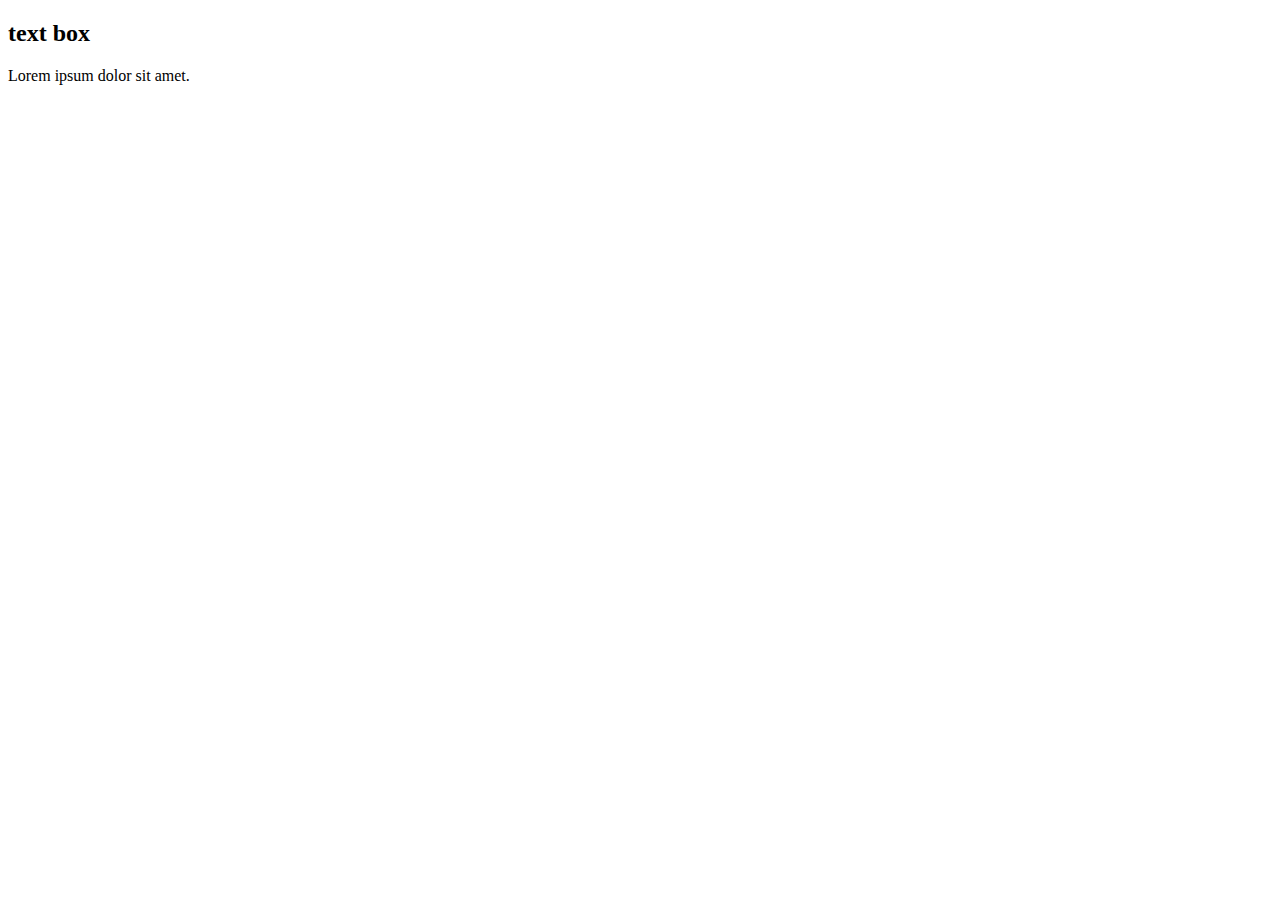
<file: index.html>
<!DOCTYPE html>
<html lang="en">

<head>
    <meta charset="UTF-8">
    <meta http-equiv="X-UA-Compatible" content="IE=edge">
    <meta name="viewport" content="width=device-width, initial-scale=1.0">

    <title>Document</title>
    <script src="jquery-3.6.0.min.js"></script>
</head>

<body>
    <!-- <div id="list">
    <center>
        
        first name <input type="text" id="name" placeholder="enter your name">
        <br>
        <br>
        last name <input type="text" id="last name" placeholder="enter your last name">
        <br>
        <br>
        E-mail <input type="email" id="email" placeholder="enter your E-mail">
        <br>
        <br>
        Password <input type="password" id="password" placeholder="password">
        <br>
        <br>
        <button>submit</button>
    </center>
</div> -->

<div id="box">
    <h2>text box</h2>
    <p>Lorem ipsum dolor sit amet.</p>
</div>

    <script>

        $(document).ready(function(){
            $('#box').click(function(){
                $('#box').css('backgroud-color','green');
            });
      

            $('#box').click(function(){
              $('#box').css('background-color','orange');
            })
        
        })
    

        // $(document).ready(function () {
        //     $('input').focus(function () {
        //         $(this).css({
        //             'background-color': 'black',
        //             'placeholder': 'blue',
        //             'border': 'none',
        //             'color': 'black',
        //             'padding': '5px',
        //             'marginLeft': '20px',
        //         })
        //     })
        // })

        // $(document).ready(function (){
        //     $('input').blur(function () {
        //         $(this).css({
        //             'background-color': 'black',
        //             'padding': '4px',
        //         })
        //     })
        // })

        // $(document).ready(function(){
        //     $('#password').css("border","2px solid red");
        // });

    </script>




</body>
</html>
</file>
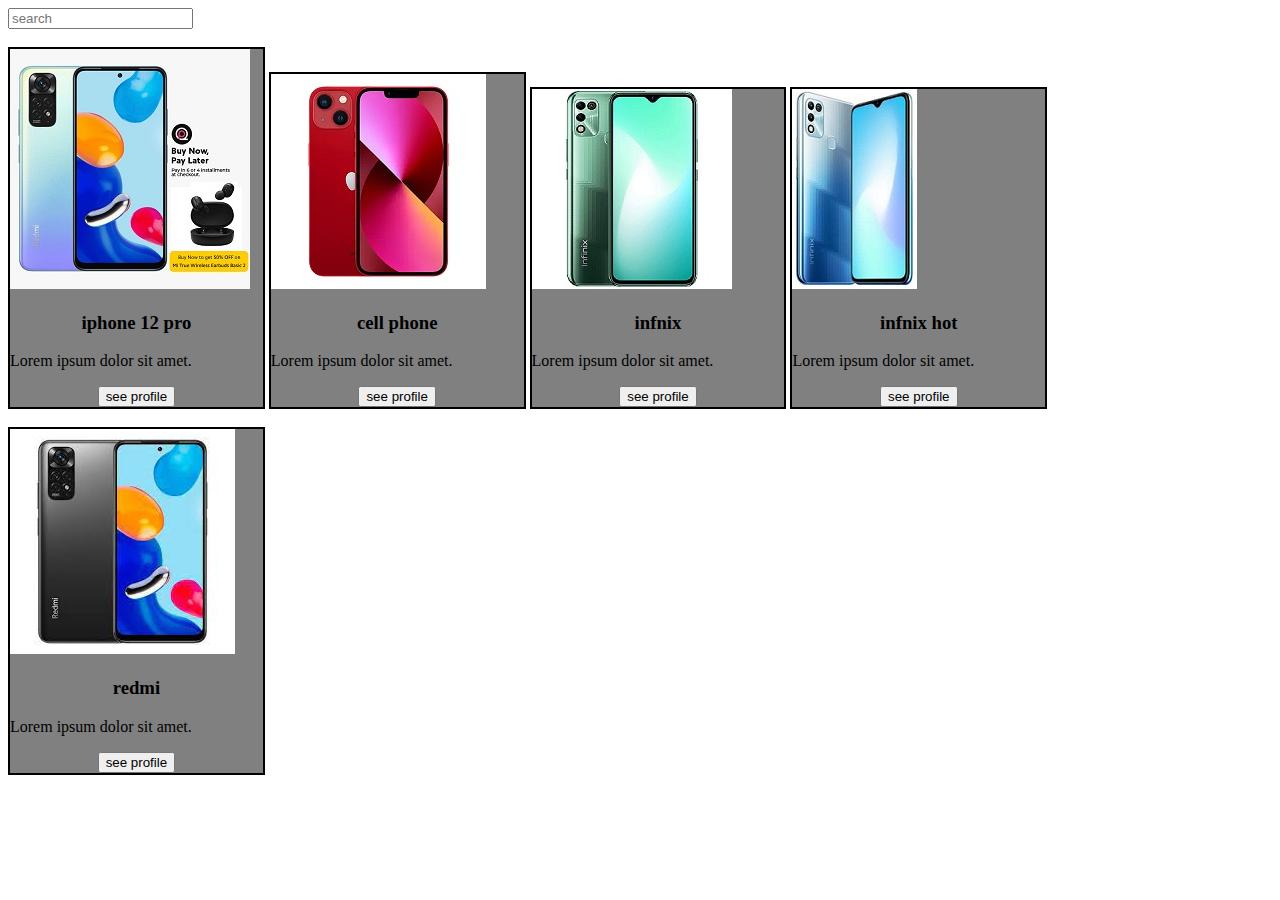
<file: card.html>
<!DOCTYPE html>
<html lang="en">
<head>
    <meta charset="UTF-8">
    <meta http-equiv="X-UA-Compatible" content="IE=edge">
    <meta name="viewport" content="width=device-width, initial-scale=1.0">
    <title>Document</title>
    <script src="jquery-3.6.0.min.js"></script>
    <link rel="stylesheet" href="style.css">
</head>
<body>

    <input id="myinput" type="search" placeholder="search">
    <br>
    <br>
    
    <div class="card">
        <img src="images/33-re.jpg" class="w-100" alt="abc">
       <center> <h3>iphone 12 pro</h3> </center>
        <p>Lorem ipsum dolor sit amet.</p>
        <center><button>see profile</button></center>
    </div>
  

    <div class="card">
           <img src="images/cell phone1.jpg" alt="abc">
       <center> <h3>cell phone</h3> </center>
        <p>Lorem ipsum dolor sit amet.</p>
        <center> <button>see profile</button></center>
    </div>

    <div class="card">
        <img src="images/infnix2.jpg" alt="abc">
    <center> <h3>infnix</h3> </center>
     <p>Lorem ipsum dolor sit amet.</p>
     <center> <button>see profile</button></center>
 </div>

 <div class="card">
    <img src="images/Infinix hot 11-13.jpg" alt="abc">
<center> <h3>infnix hot</h3> </center>
 <p>Lorem ipsum dolor sit amet.</p>
 <center> <button>see profile</button></center>
</div>

 <br>
 <br>


<div class="card">
    <img src="images/images (1).jpg" alt="abc">
<center> <h3>redmi</h3> </center>
 <p>Lorem ipsum dolor sit amet.</p>
 <center> <button>see profile</button></center>
</div>


<script>
    $(document).ready(function(){
        $("#myinput").on("keyup", function (){
            var value = $(this).val().toLowerCase();
            $(".card h3").filter(function(){
                $(this).toggle($(this).text().toLowerCase().indexOf(value)> -1)
            });
        });
    });
</script>


















    
</body>
</html>
</file>
<file: style.css>
.card{
    width: 20%;
    background-color: gray; 
    display: inline-block;
    border: 2px solid black;
}
button:hover{
   
    background-color: burlywood;
}
</file>
